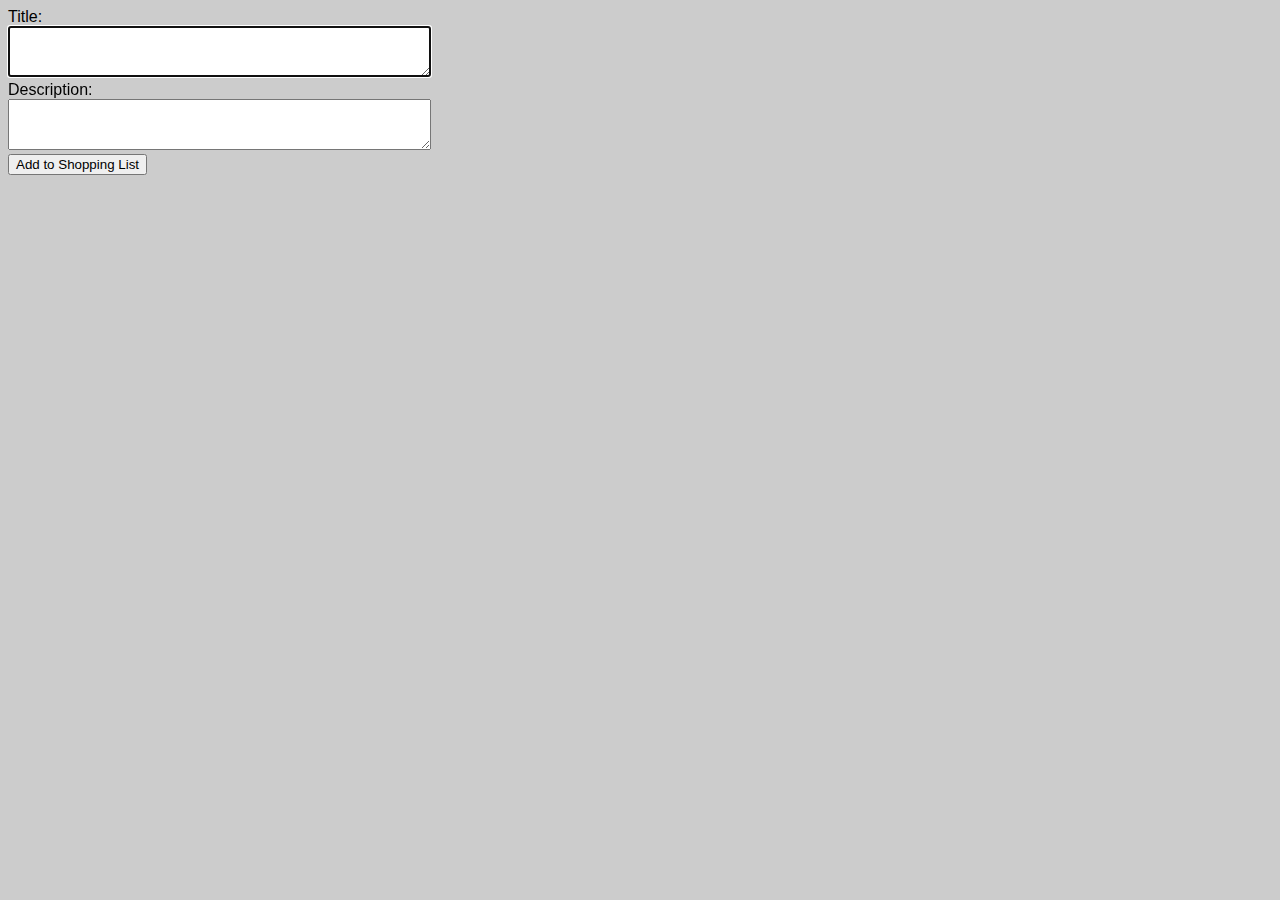
<file: index.html>
<!DOCTYPE html>
<html lang="en">
<head>
  <meta charset="UTF-8">
  <title>Shoppy Time: Life is shoppy.</title>
  <link rel="stylesheet" type="text/css" href="/css/styles.css">
</head>
<body>
<script type="text/javascript" src="js/shopping_list_item.js"></script>
<script type="text/javascript" src="js/shopping_list.js"></script>
<script type="text/javascript" src="js/app.js"></script>

<form>
  Title:<br><textarea rows="3" cols="50" id="shoptitle" name="Title"></textarea><br>
  Description:<br><textarea rows="3" cols="50" id="shopdesc" name="Description"></textarea><br>
  <button type="button" id="add_shopping_list_item_button" onclick="add_to_shopping_list()">Add to Shopping List</button>
<div id="content"></div>
</body>
</html>
</file>
<file: css/styles.css>
body {
	/* GLORIOUS COMIC SANS */
	font-family: "Comic Sans MS", sans-serif;
	background: #CCC;
	font-size: 16px;
}
ul {
	margin: 5px;
	padding: 0;
}
li {
	margin: 0;
	padding: 16px;
	width: 666px;
	display: block;
	border: thin solid #666;
}

.damn_button {
	width: 100px;
}

.true div{
	color: green;
}

.false div{
	color: red;
}
</file>
